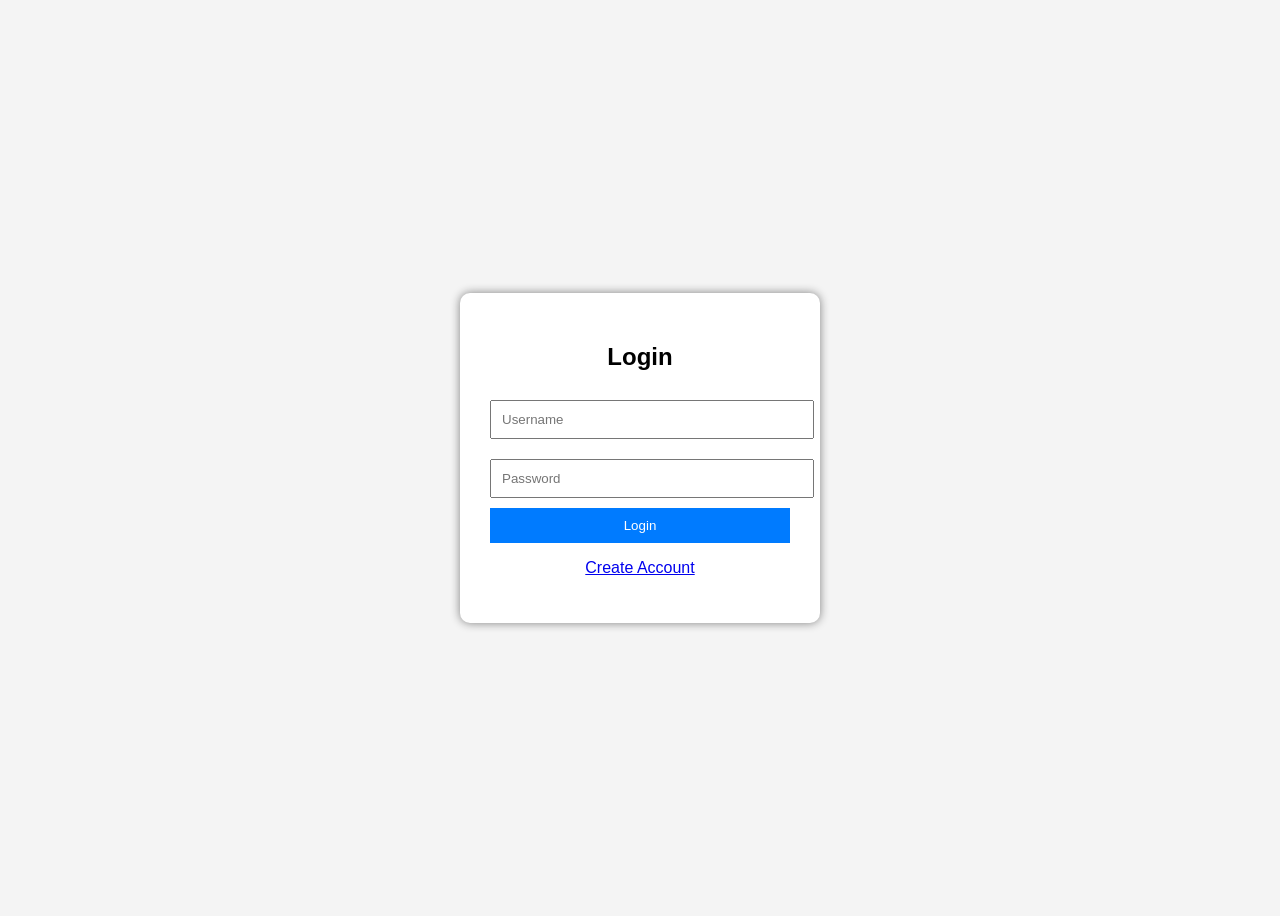
<file: index.html>
<!DOCTYPE html>
<html>
<head>
    <title>Login</title>
    <link rel="stylesheet" href="style.css">
</head>
<body>

<div class="container">

<h2>Login</h2>

<input type="text" id="loginUser" placeholder="Username">

<input type="password" id="loginPass" placeholder="Password">

<button onclick="login()">Login</button>

<p>
<a href="register.html">Create Account</a>
</p>

</div>

<script src="script.js"></script>

</body>
</html>
</file>
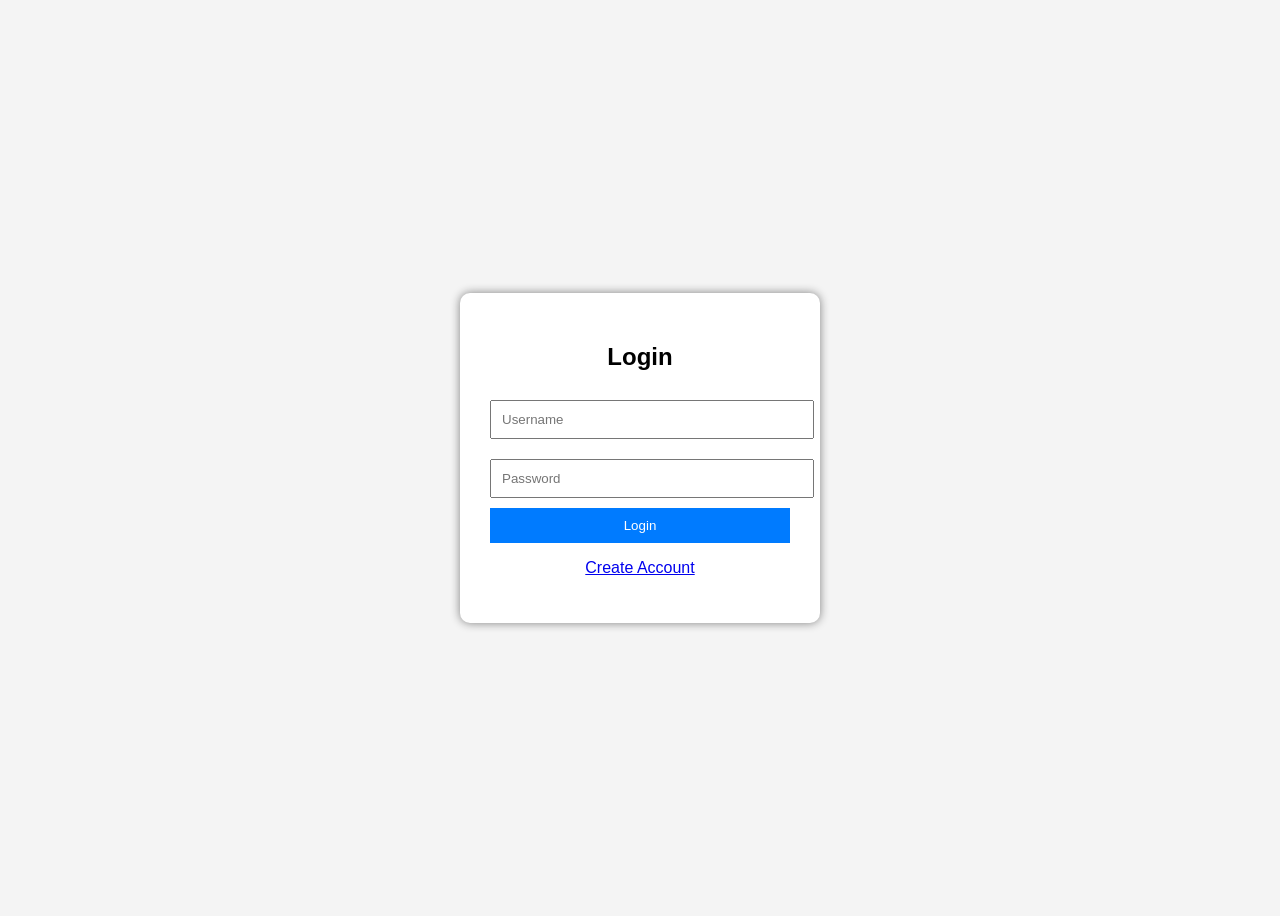
<file: dashboard.html>
<!DOCTYPE html>
<html>
<head>
<title>Dashboard</title>
<link rel="stylesheet" href="style.css">
</head>

<body>

<div class="container">

<h1>Welcome!</h1>

<p>You are logged in.</p>

<button onclick="logout()">Logout</button>

</div>

<script src="script.js"></script>

</body>
</html>
</file>
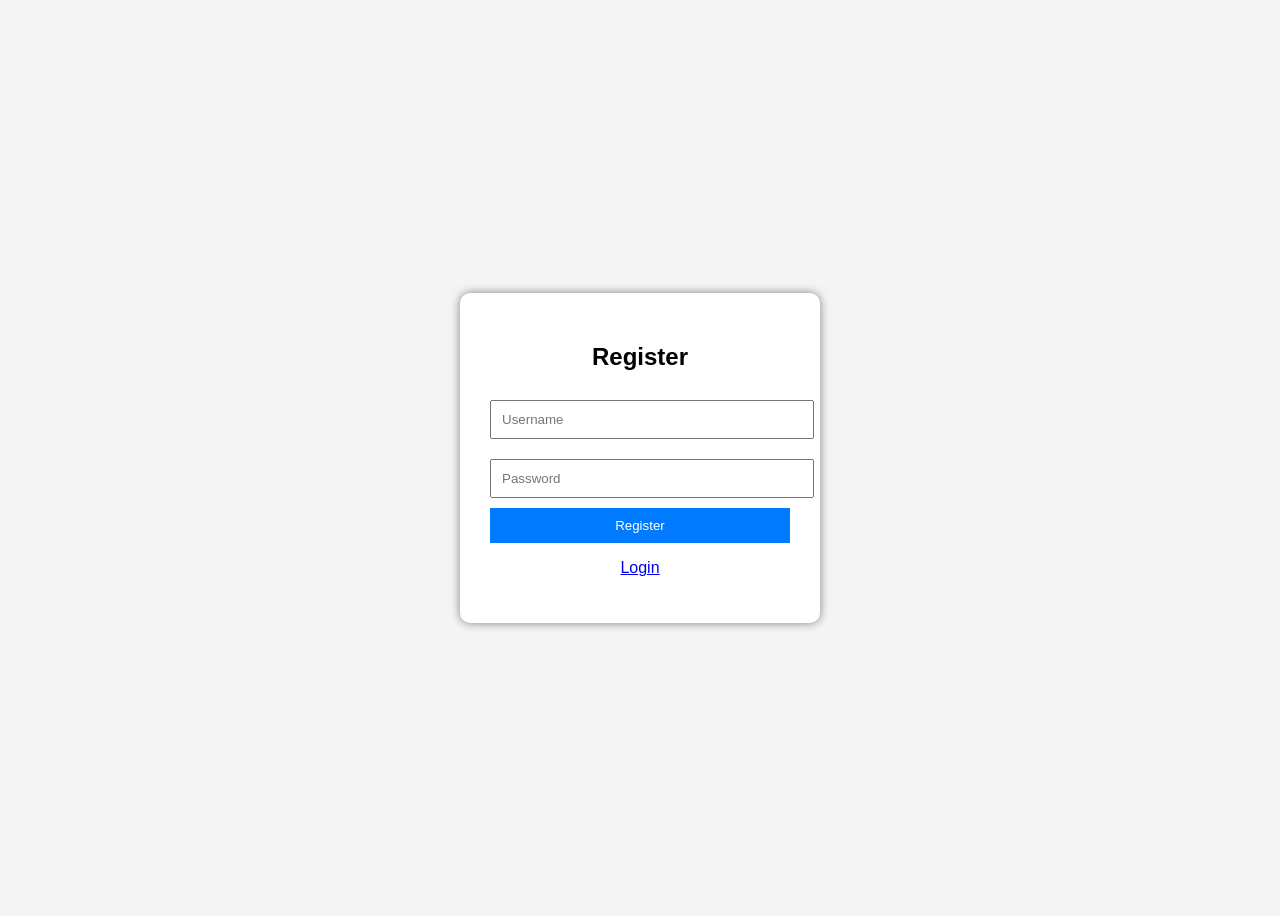
<file: register.html>
<!DOCTYPE html>
<html>
<head>
<title>Register</title>
<link rel="stylesheet" href="style.css">
</head>

<body>

<div class="container">

<h2>Register</h2>

<input type="text" id="regUser" placeholder="Username">

<input type="password" id="regPass" placeholder="Password">

<button onclick="register()">Register</button>

<p>
<a href="index.html">Login</a>
</p>

</div>

<script src="script.js"></script>

</body>
</html>
</file>
<file: style.css>
body{

font-family:Arial;
background:#f4f4f4;

display:flex;
justify-content:center;
align-items:center;

height:100vh;

}

.container{

background:white;

padding:30px;

width:300px;

box-shadow:0 0 10px gray;

border-radius:10px;

text-align:center;

}

input{

width:100%;

padding:10px;

margin:10px 0;

}

button{

width:100%;

padding:10px;

background:#007bff;

color:white;

border:none;

cursor:pointer;

}

button:hover{

background:#0056b3;

}
</file>
